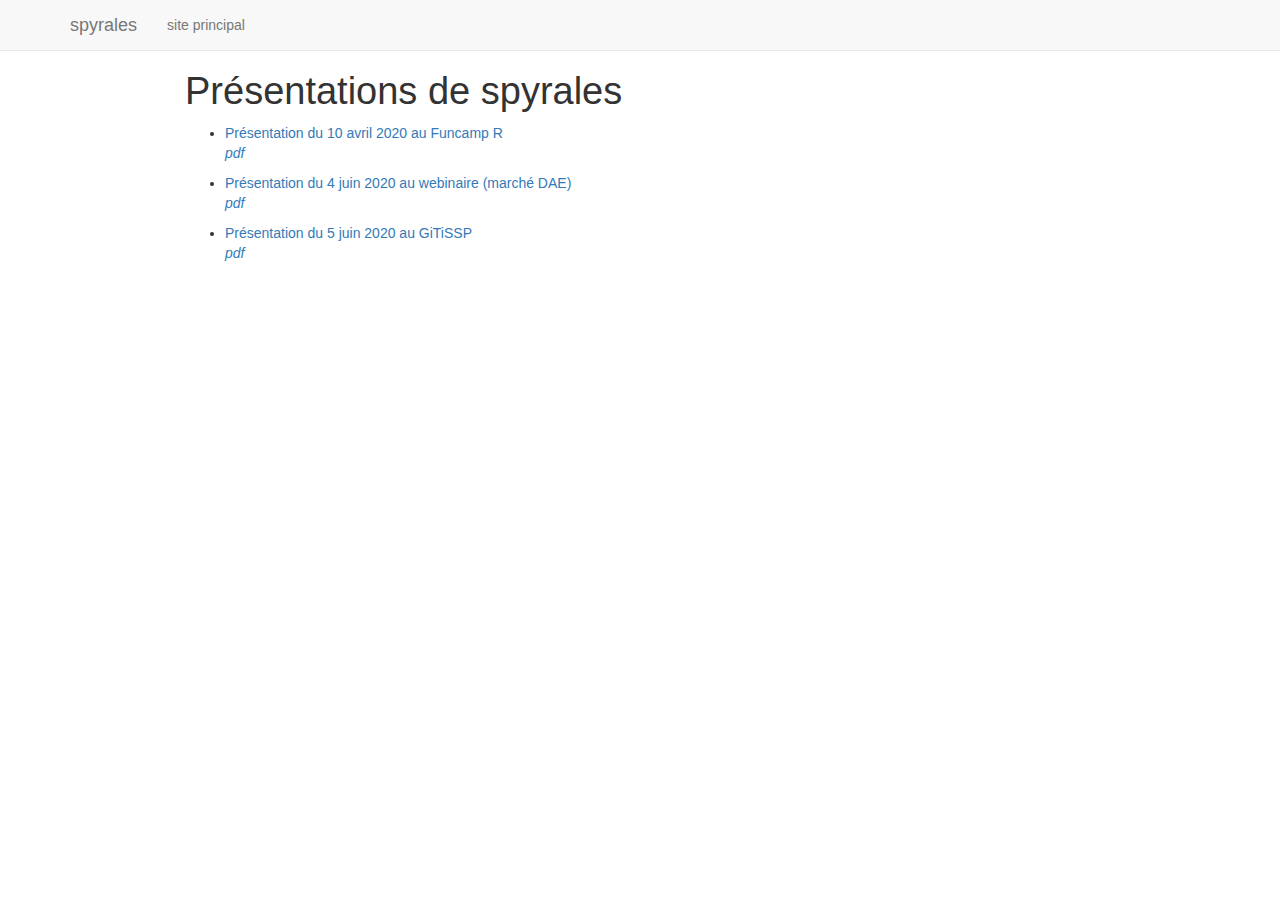
<file: index.html>
<!DOCTYPE html>

<html>

<head>

<meta charset="utf-8" />
<meta name="generator" content="pandoc" />
<meta http-equiv="X-UA-Compatible" content="IE=EDGE" />




<title>Présentations de spyrales</title>

<script src="site_libs/jquery-1.11.3/jquery.min.js"></script>
<meta name="viewport" content="width=device-width, initial-scale=1" />
<link href="site_libs/bootstrap-3.3.5/css/bootstrap.min.css" rel="stylesheet" />
<script src="site_libs/bootstrap-3.3.5/js/bootstrap.min.js"></script>
<script src="site_libs/bootstrap-3.3.5/shim/html5shiv.min.js"></script>
<script src="site_libs/bootstrap-3.3.5/shim/respond.min.js"></script>
<script src="site_libs/navigation-1.1/tabsets.js"></script>
<link href="site_libs/highlightjs-9.12.0/default.css" rel="stylesheet" />
<script src="site_libs/highlightjs-9.12.0/highlight.js"></script>

<style type="text/css">code{white-space: pre;}</style>
<style type="text/css">
  pre:not([class]) {
    background-color: white;
  }
</style>
<script type="text/javascript">
if (window.hljs) {
  hljs.configure({languages: []});
  hljs.initHighlightingOnLoad();
  if (document.readyState && document.readyState === "complete") {
    window.setTimeout(function() { hljs.initHighlighting(); }, 0);
  }
}
</script>



<style type="text/css">
h1 {
  font-size: 34px;
}
h1.title {
  font-size: 38px;
}
h2 {
  font-size: 30px;
}
h3 {
  font-size: 24px;
}
h4 {
  font-size: 18px;
}
h5 {
  font-size: 16px;
}
h6 {
  font-size: 12px;
}
.table th:not([align]) {
  text-align: left;
}
</style>




<style type = "text/css">
.main-container {
  max-width: 940px;
  margin-left: auto;
  margin-right: auto;
}
code {
  color: inherit;
  background-color: rgba(0, 0, 0, 0.04);
}
img {
  max-width:100%;
}
.tabbed-pane {
  padding-top: 12px;
}
.html-widget {
  margin-bottom: 20px;
}
button.code-folding-btn:focus {
  outline: none;
}
summary {
  display: list-item;
}
</style>


<style type="text/css">
/* padding for bootstrap navbar */
body {
  padding-top: 51px;
  padding-bottom: 40px;
}
/* offset scroll position for anchor links (for fixed navbar)  */
.section h1 {
  padding-top: 56px;
  margin-top: -56px;
}
.section h2 {
  padding-top: 56px;
  margin-top: -56px;
}
.section h3 {
  padding-top: 56px;
  margin-top: -56px;
}
.section h4 {
  padding-top: 56px;
  margin-top: -56px;
}
.section h5 {
  padding-top: 56px;
  margin-top: -56px;
}
.section h6 {
  padding-top: 56px;
  margin-top: -56px;
}
.dropdown-submenu {
  position: relative;
}
.dropdown-submenu>.dropdown-menu {
  top: 0;
  left: 100%;
  margin-top: -6px;
  margin-left: -1px;
  border-radius: 0 6px 6px 6px;
}
.dropdown-submenu:hover>.dropdown-menu {
  display: block;
}
.dropdown-submenu>a:after {
  display: block;
  content: " ";
  float: right;
  width: 0;
  height: 0;
  border-color: transparent;
  border-style: solid;
  border-width: 5px 0 5px 5px;
  border-left-color: #cccccc;
  margin-top: 5px;
  margin-right: -10px;
}
.dropdown-submenu:hover>a:after {
  border-left-color: #ffffff;
}
.dropdown-submenu.pull-left {
  float: none;
}
.dropdown-submenu.pull-left>.dropdown-menu {
  left: -100%;
  margin-left: 10px;
  border-radius: 6px 0 6px 6px;
}
</style>

<script>
// manage active state of menu based on current page
$(document).ready(function () {
  // active menu anchor
  href = window.location.pathname
  href = href.substr(href.lastIndexOf('/') + 1)
  if (href === "")
    href = "index.html";
  var menuAnchor = $('a[href="' + href + '"]');

  // mark it active
  menuAnchor.parent().addClass('active');

  // if it's got a parent navbar menu mark it active as well
  menuAnchor.closest('li.dropdown').addClass('active');
});
</script>

<!-- tabsets -->

<style type="text/css">
.tabset-dropdown > .nav-tabs {
  display: inline-table;
  max-height: 500px;
  min-height: 44px;
  overflow-y: auto;
  background: white;
  border: 1px solid #ddd;
  border-radius: 4px;
}

.tabset-dropdown > .nav-tabs > li.active:before {
  content: "";
  font-family: 'Glyphicons Halflings';
  display: inline-block;
  padding: 10px;
  border-right: 1px solid #ddd;
}

.tabset-dropdown > .nav-tabs.nav-tabs-open > li.active:before {
  content: "&#xe258;";
  border: none;
}

.tabset-dropdown > .nav-tabs.nav-tabs-open:before {
  content: "";
  font-family: 'Glyphicons Halflings';
  display: inline-block;
  padding: 10px;
  border-right: 1px solid #ddd;
}

.tabset-dropdown > .nav-tabs > li.active {
  display: block;
}

.tabset-dropdown > .nav-tabs > li > a,
.tabset-dropdown > .nav-tabs > li > a:focus,
.tabset-dropdown > .nav-tabs > li > a:hover {
  border: none;
  display: inline-block;
  border-radius: 4px;
  background-color: transparent;
}

.tabset-dropdown > .nav-tabs.nav-tabs-open > li {
  display: block;
  float: none;
}

.tabset-dropdown > .nav-tabs > li {
  display: none;
}
</style>

<!-- code folding -->




</head>

<body>


<div class="container-fluid main-container">




<div class="navbar navbar-default  navbar-fixed-top" role="navigation">
  <div class="container">
    <div class="navbar-header">
      <button type="button" class="navbar-toggle collapsed" data-toggle="collapse" data-target="#navbar">
        <span class="icon-bar"></span>
        <span class="icon-bar"></span>
        <span class="icon-bar"></span>
      </button>
      <a class="navbar-brand" href="index.html">spyrales</a>
    </div>
    <div id="navbar" class="navbar-collapse collapse">
      <ul class="nav navbar-nav">
        <li>
  <a href="https://spyrales.netlify.com">site principal</a>
</li>
      </ul>
      <ul class="nav navbar-nav navbar-right">
        
      </ul>
    </div><!--/.nav-collapse -->
  </div><!--/.container -->
</div><!--/.navbar -->

<div class="fluid-row" id="header">



<h1 class="title toc-ignore">Présentations de spyrales</h1>

</div>


<ul>
<li><p><a href="20200410-funcamp-r.html">Présentation du 10 avril 2020 au Funcamp R</a><br />
<em><a href="20200410-funcamp-r.pdf">pdf</a></em></p></li>
<li><p><a href="20200604-webinaire-dae.html">Présentation du 4 juin 2020 au webinaire (marché DAE)</a><br />
<em><a href="20200604-webinaire-dae.pdf">pdf</a></em></p></li>
<li><p><a href="20200605-gitissp.html">Présentation du 5 juin 2020 au GiTiSSP</a><br />
<em><a href="20200605-gitissp.pdf">pdf</a></em></p></li>
</ul>




</div>

<script>

// add bootstrap table styles to pandoc tables
function bootstrapStylePandocTables() {
  $('tr.header').parent('thead').parent('table').addClass('table table-condensed');
}
$(document).ready(function () {
  bootstrapStylePandocTables();
});


</script>

<!-- tabsets -->

<script>
$(document).ready(function () {
  window.buildTabsets("TOC");
});

$(document).ready(function () {
  $('.tabset-dropdown > .nav-tabs > li').click(function () {
    $(this).parent().toggleClass('nav-tabs-open')
  });
});
</script>

<!-- code folding -->


<!-- dynamically load mathjax for compatibility with self-contained -->
<script>
  (function () {
    var script = document.createElement("script");
    script.type = "text/javascript";
    script.src  = "https://mathjax.rstudio.com/latest/MathJax.js?config=TeX-AMS-MML_HTMLorMML";
    document.getElementsByTagName("head")[0].appendChild(script);
  })();
</script>

</body>
</html>
</file>
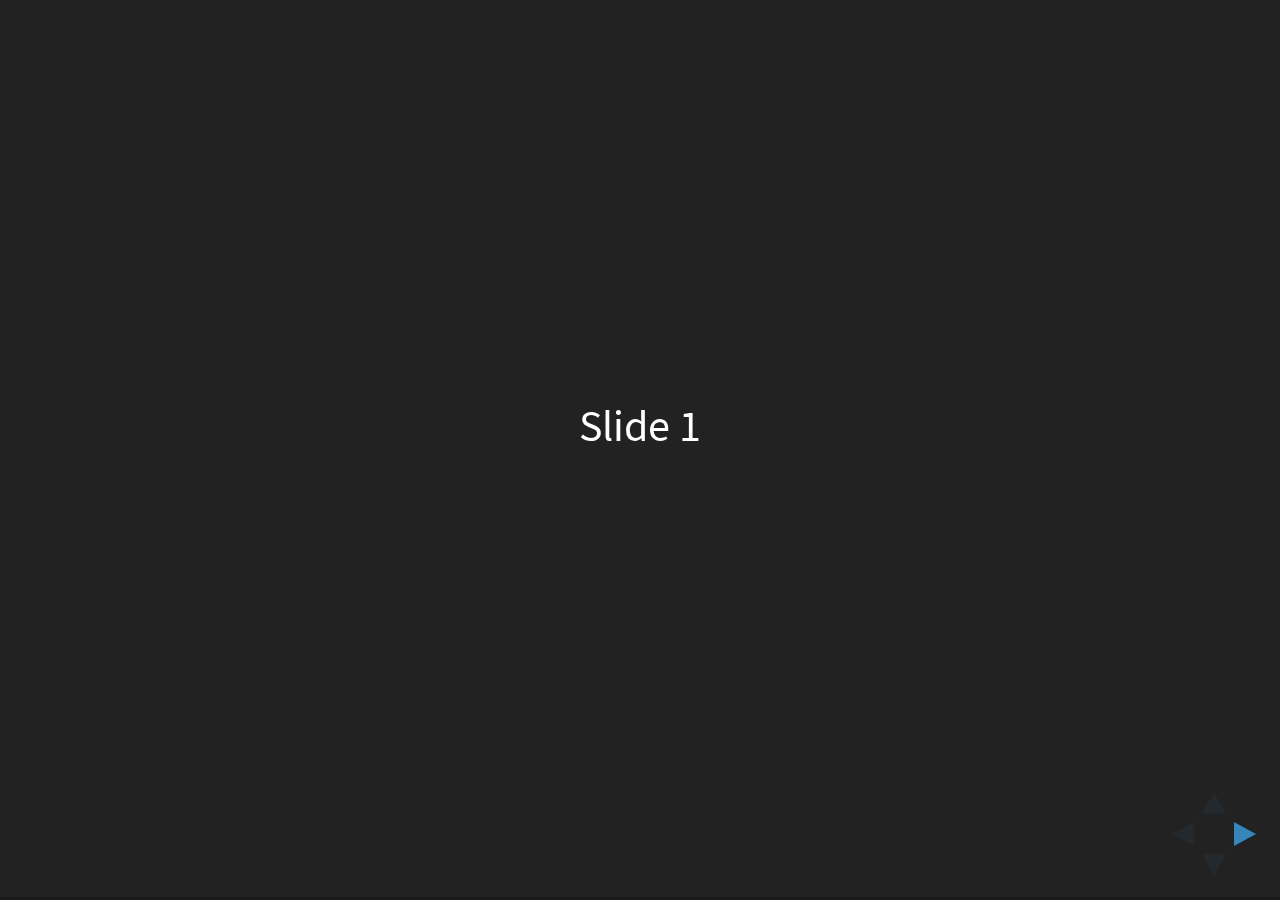
<file: index_files/reveal.js-3.3.0.1/index.html>
<!doctype html>
<html>
	<head>
		<meta charset="utf-8">
		<meta name="viewport" content="width=device-width, initial-scale=1.0, maximum-scale=1.0, user-scalable=no">

		<title>reveal.js</title>

		<link rel="stylesheet" href="css/reveal.css">
		<link rel="stylesheet" href="css/theme/black.css">

		<!-- Theme used for syntax highlighting of code -->
		<link rel="stylesheet" href="lib/css/zenburn.css">

		<!-- Printing and PDF exports -->
		<script>
			var link = document.createElement( 'link' );
			link.rel = 'stylesheet';
			link.type = 'text/css';
			link.href = window.location.search.match( /print-pdf/gi ) ? 'css/print/pdf.css' : 'css/print/paper.css';
			document.getElementsByTagName( 'head' )[0].appendChild( link );
		</script>
	</head>
	<body>
		<div class="reveal">
			<div class="slides">
				<section>Slide 1</section>
				<section>Slide 2</section>
			</div>
		</div>

		<script src="lib/js/head.min.js"></script>
		<script src="js/reveal.js"></script>

		<script>
			// More info https://github.com/hakimel/reveal.js#configuration
			Reveal.initialize({
				history: true,

				// More info https://github.com/hakimel/reveal.js#dependencies
				dependencies: [
					{ src: 'plugin/markdown/marked.js' },
					{ src: 'plugin/markdown/markdown.js' },
					{ src: 'plugin/notes/notes.js', async: true },
					{ src: 'plugin/highlight/highlight.js', async: true, callback: function() { hljs.initHighlightingOnLoad(); } }
				]
			});
		</script>
	</body>
</html>
</file>
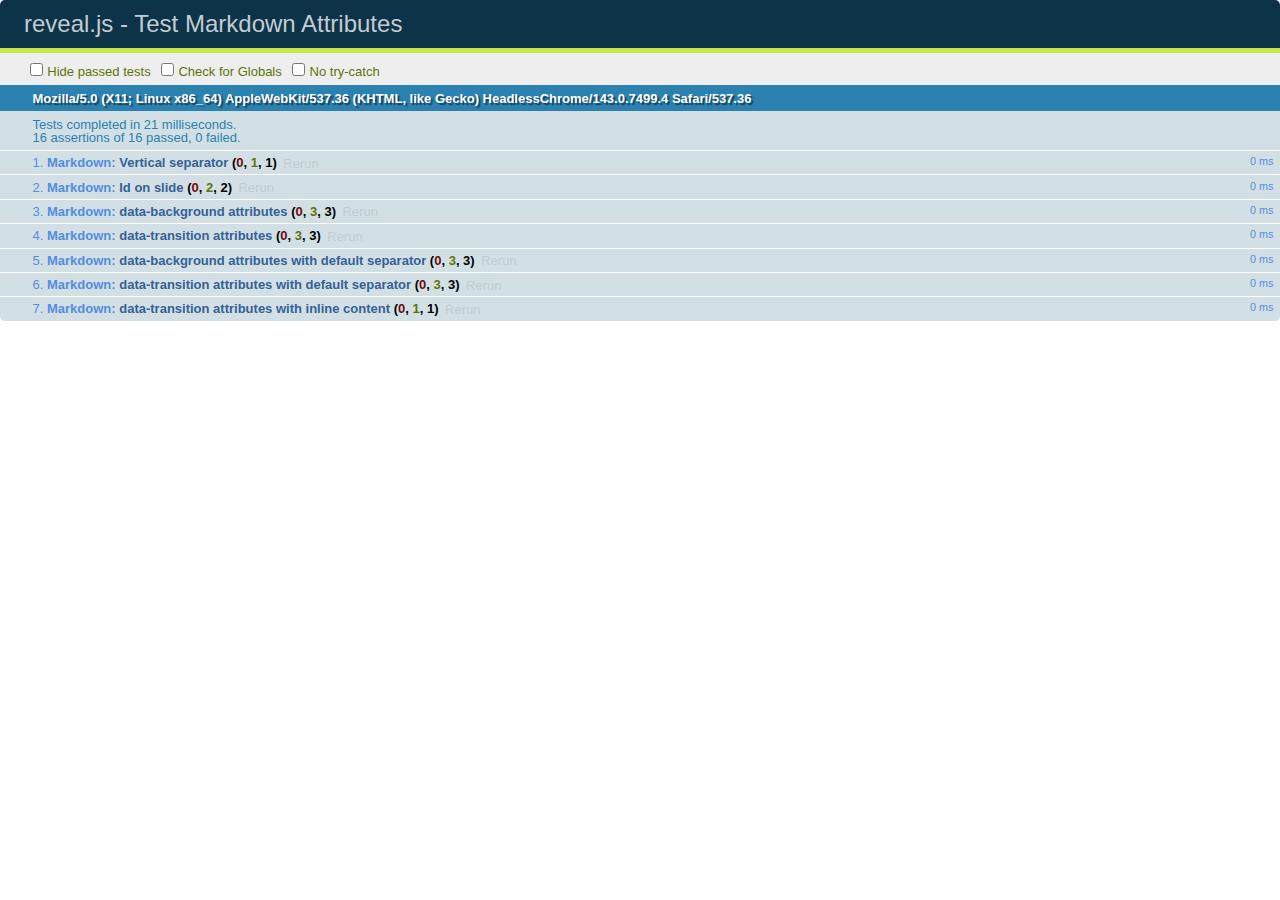
<file: index_files/reveal.js-3.3.0.1/test/test-markdown-slide-attributes.html>
<!doctype html>
<html lang="en">

	<head>
		<meta charset="utf-8">

		<title>reveal.js - Test Markdown Attributes</title>

		<link rel="stylesheet" href="../css/reveal.css">
		<link rel="stylesheet" href="qunit-1.12.0.css">
	</head>

	<body style="overflow: auto;">

		<div id="qunit"></div>
		<div id="qunit-fixture"></div>

		<div class="reveal" style="display: none;">

			<div class="slides">

				<!-- <section data-markdown="example.md" data-separator="^\n\n\n" data-separator-vertical="^\n\n"></section> -->

				<!-- Slides are separated by three lines, vertical slides by two lines, attributes are one any line starting with (spaces and) two dashes -->
				<section 	data-markdown data-separator="^\n\n\n"
									data-separator-vertical="^\n\n"
									data-separator-notes="^Note:"
									data-attributes="--\s(.*?)$"
									data-charset="utf-8">
					<script type="text/template">
						# Test attributes in Markdown
						## Slide 1



						## Slide 2
						<!-- -- id="slide2" data-transition="zoom" data-background="#A0C66B" -->


						## Slide 2.1
						<!-- -- data-background="#ff0000" data-transition="fade" -->


						## Slide 2.2
						[Link to Slide2](#/slide2)



						## Slide 3
						<!-- -- data-transition="zoom" data-background="#C6916B" -->



						## Slide 4
					</script>
				</section>

				<section 	data-markdown data-separator="^\n\n\n"
									data-separator-vertical="^\n\n"
									data-separator-notes="^Note:"
									data-charset="utf-8">
					<script type="text/template">
						# Test attributes in Markdown with default separator
						## Slide 1 Def



						## Slide 2 Def
						<!-- .slide: id="slide2def" data-transition="concave" data-background="#A7C66B" -->


						## Slide 2.1 Def
						<!-- .slide: data-background="#f70000" data-transition="page" -->


						## Slide 2.2 Def
						[Link to Slide2](#/slide2def)



						## Slide 3 Def
						<!-- .slide: data-transition="concave" data-background="#C7916B" -->



						## Slide 4
					</script>
				</section>

				<section data-markdown>
					<script type="text/template">
						<!-- .slide: data-background="#ff0000" -->
						## Hello world
					</script>
				</section>

				<section data-markdown>
					<script type="text/template">
						## Hello world
						<!-- .slide: data-background="#ff0000" -->
					</script>
				</section>

				<section data-markdown>
					<script type="text/template">
						## Hello world

						Test
						<!-- .slide: data-background="#ff0000" -->

						More Test
					</script>
				</section>

			</div>

		</div>

		<script src="../lib/js/head.min.js"></script>
		<script src="../js/reveal.js"></script>
		<script src="../plugin/markdown/marked.js"></script>
		<script src="../plugin/markdown/markdown.js"></script>
		<script src="qunit-1.12.0.js"></script>

		<script src="test-markdown-slide-attributes.js"></script>

	</body>
</html>
</file>
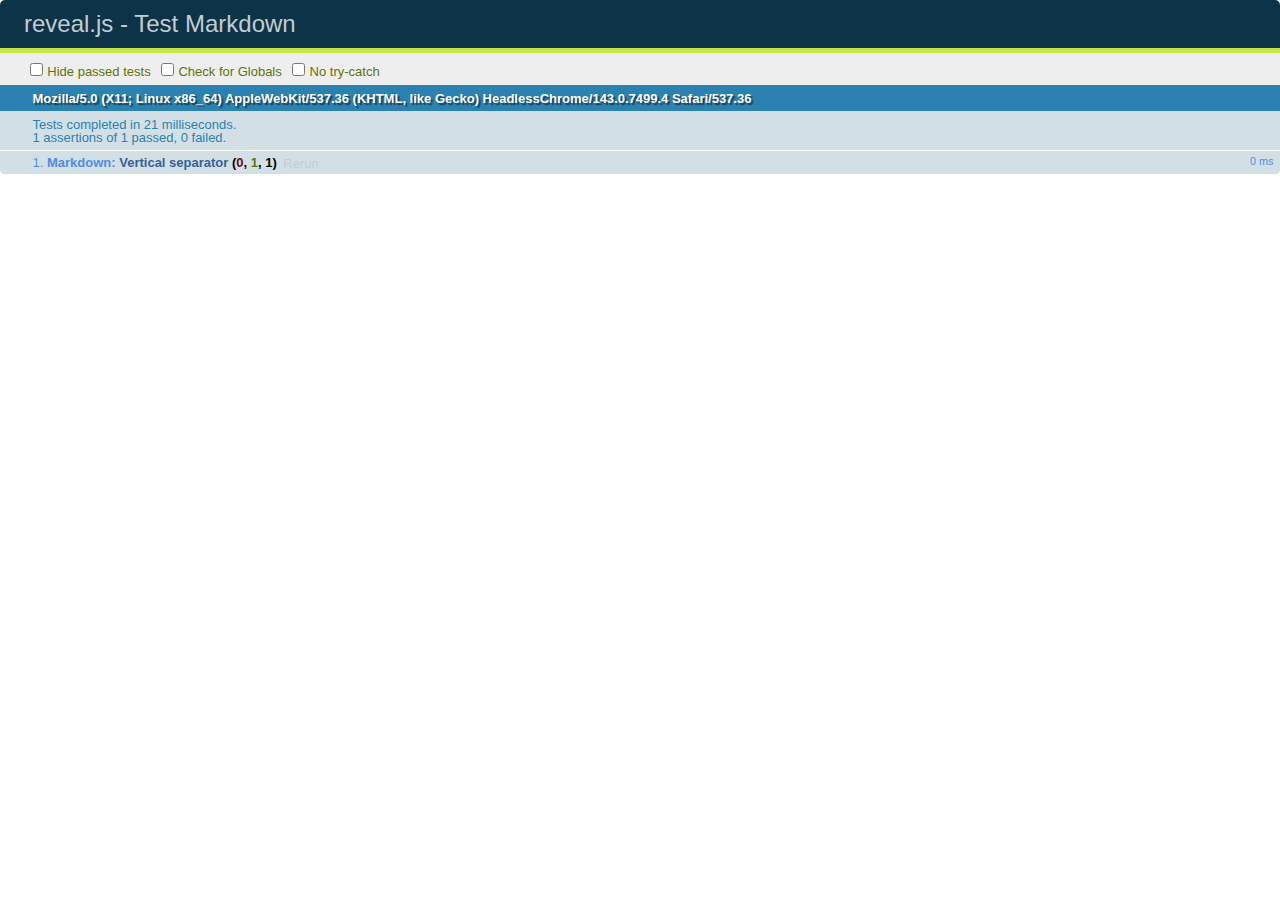
<file: index_files/reveal.js-3.3.0.1/test/test-markdown.html>
<!doctype html>
<html lang="en">

	<head>
		<meta charset="utf-8">

		<title>reveal.js - Test Markdown</title>

		<link rel="stylesheet" href="../css/reveal.css">
		<link rel="stylesheet" href="qunit-1.12.0.css">
	</head>

	<body style="overflow: auto;">

		<div id="qunit"></div>
  		<div id="qunit-fixture"></div>

		<div class="reveal" style="display: none;">

			<div class="slides">

				<!-- <section data-markdown="example.md" data-separator="^\n\n\n" data-separator-vertical="^\n\n"></section> -->

				<!-- Slides are separated by newline + three dashes + newline, vertical slides identical but two dashes -->
				<section data-markdown data-separator="^\n---\n$" data-separator-vertical="^\n--\n$">
					<script type="text/template">
						## Slide 1.1

						--

						## Slide 1.2

						---

						## Slide 2
					</script>
				</section>

			</div>

		</div>

		<script src="../lib/js/head.min.js"></script>
		<script src="../js/reveal.js"></script>
		<script src="../plugin/markdown/marked.js"></script>
		<script src="../plugin/markdown/markdown.js"></script>
		<script src="qunit-1.12.0.js"></script>

		<script src="test-markdown.js"></script>

	</body>
</html>
</file>
<file: site_libs/highlightjs-9.12.0/default.css>
.hljs-literal {
  color: #990073;
}

.hljs-number {
  color: #099;
}

.hljs-comment {
  color: #998;
  font-style: italic;
}

.hljs-keyword {
  color: #900;
  font-weight: bold;
}

.hljs-string {
  color: #d14;
}
</file>
<file: index_files/reveal.js-3.3.0.1/css/theme/black.css>
/**
 * Black theme for reveal.js. This is the opposite of the 'white' theme.
 *
 * By Hakim El Hattab, http://hakim.se
 */
@import url(../../lib/font/source-sans-pro/source-sans-pro.css);
section.has-light-background, section.has-light-background h1, section.has-light-background h2, section.has-light-background h3, section.has-light-background h4, section.has-light-background h5, section.has-light-background h6 {
  color: #222; }

/*********************************************
 * GLOBAL STYLES
 *********************************************/
body {
  background: #222;
  background-color: #222; }

.reveal {
  font-family: "Source Sans Pro", Helvetica, sans-serif;
  font-size: 38px;
  font-weight: normal;
  color: #fff; }

::selection {
  color: #fff;
  background: #bee4fd;
  text-shadow: none; }

.reveal .slides > section,
.reveal .slides > section > section {
  line-height: 1.3;
  font-weight: inherit; }

/*********************************************
 * HEADERS
 *********************************************/
.reveal h1,
.reveal h2,
.reveal h3,
.reveal h4,
.reveal h5,
.reveal h6 {
  margin: 0 0 20px 0;
  color: #fff;
  font-family: "Source Sans Pro", Helvetica, sans-serif;
  font-weight: 600;
  line-height: 1.2;
  letter-spacing: normal;
  text-transform: uppercase;
  text-shadow: none;
  word-wrap: break-word; }

.reveal h1 {
  font-size: 2.5em; }

.reveal h2 {
  font-size: 1.6em; }

.reveal h3 {
  font-size: 1.3em; }

.reveal h4 {
  font-size: 1em; }

.reveal h1 {
  text-shadow: none; }

/*********************************************
 * OTHER
 *********************************************/
.reveal p {
  margin: 20px 0;
  line-height: 1.3; }

/* Ensure certain elements are never larger than the slide itself */
.reveal img,
.reveal video,
.reveal iframe {
  max-width: 95%;
  max-height: 95%; }

.reveal strong,
.reveal b {
  font-weight: bold; }

.reveal em {
  font-style: italic; }

.reveal ol,
.reveal dl,
.reveal ul {
  display: inline-block;
  text-align: left;
  margin: 0 0 0 1em; }

.reveal ol {
  list-style-type: decimal; }

.reveal ul {
  list-style-type: disc; }

.reveal ul ul {
  list-style-type: square; }

.reveal ul ul ul {
  list-style-type: circle; }

.reveal ul ul,
.reveal ul ol,
.reveal ol ol,
.reveal ol ul {
  display: block;
  margin-left: 40px; }

.reveal dt {
  font-weight: bold; }

.reveal dd {
  margin-left: 40px; }

.reveal q,
.reveal blockquote {
  quotes: none; }

.reveal blockquote {
  display: block;
  position: relative;
  width: 70%;
  margin: 20px auto;
  padding: 5px;
  font-style: italic;
  background: rgba(255, 255, 255, 0.05);
  box-shadow: 0px 0px 2px rgba(0, 0, 0, 0.2); }

.reveal blockquote p:first-child,
.reveal blockquote p:last-child {
  display: inline-block; }

.reveal q {
  font-style: italic; }

.reveal pre {
  display: block;
  position: relative;
  width: 90%;
  margin: 20px auto;
  text-align: left;
  font-size: 0.55em;
  font-family: monospace;
  line-height: 1.2em;
  word-wrap: break-word;
  box-shadow: 0px 0px 6px rgba(0, 0, 0, 0.3); }

.reveal code {
  font-family: monospace; }

.reveal pre code {
  display: block;
  padding: 5px;
  overflow: auto;
  max-height: 400px;
  word-wrap: normal; }

.reveal table {
  margin: auto;
  border-collapse: collapse;
  border-spacing: 0; }

.reveal table th {
  font-weight: bold; }

.reveal table th,
.reveal table td {
  text-align: left;
  padding: 0.2em 0.5em 0.2em 0.5em;
  border-bottom: 1px solid; }

.reveal table th[align="center"],
.reveal table td[align="center"] {
  text-align: center; }

.reveal table th[align="right"],
.reveal table td[align="right"] {
  text-align: right; }

.reveal table tbody tr:last-child th,
.reveal table tbody tr:last-child td {
  border-bottom: none; }

.reveal sup {
  vertical-align: super; }

.reveal sub {
  vertical-align: sub; }

.reveal small {
  display: inline-block;
  font-size: 0.6em;
  line-height: 1.2em;
  vertical-align: top; }

.reveal small * {
  vertical-align: top; }

/*********************************************
 * LINKS
 *********************************************/
.reveal a {
  color: #42affa;
  text-decoration: none;
  -webkit-transition: color .15s ease;
  -moz-transition: color .15s ease;
  transition: color .15s ease; }

.reveal a:hover {
  color: #8dcffc;
  text-shadow: none;
  border: none; }

.reveal .roll span:after {
  color: #fff;
  background: #068de9; }

/*********************************************
 * IMAGES
 *********************************************/
.reveal section img {
  margin: 15px 0px;
  background: rgba(255, 255, 255, 0.12);
  border: 4px solid #fff;
  box-shadow: 0 0 10px rgba(0, 0, 0, 0.15); }

.reveal section img.plain {
  border: 0;
  box-shadow: none; }

.reveal a img {
  -webkit-transition: all .15s linear;
  -moz-transition: all .15s linear;
  transition: all .15s linear; }

.reveal a:hover img {
  background: rgba(255, 255, 255, 0.2);
  border-color: #42affa;
  box-shadow: 0 0 20px rgba(0, 0, 0, 0.55); }

/*********************************************
 * NAVIGATION CONTROLS
 *********************************************/
.reveal .controls .navigate-left,
.reveal .controls .navigate-left.enabled {
  border-right-color: #42affa; }

.reveal .controls .navigate-right,
.reveal .controls .navigate-right.enabled {
  border-left-color: #42affa; }

.reveal .controls .navigate-up,
.reveal .controls .navigate-up.enabled {
  border-bottom-color: #42affa; }

.reveal .controls .navigate-down,
.reveal .controls .navigate-down.enabled {
  border-top-color: #42affa; }

.reveal .controls .navigate-left.enabled:hover {
  border-right-color: #8dcffc; }

.reveal .controls .navigate-right.enabled:hover {
  border-left-color: #8dcffc; }

.reveal .controls .navigate-up.enabled:hover {
  border-bottom-color: #8dcffc; }

.reveal .controls .navigate-down.enabled:hover {
  border-top-color: #8dcffc; }

/*********************************************
 * PROGRESS BAR
 *********************************************/
.reveal .progress {
  background: rgba(0, 0, 0, 0.2); }

.reveal .progress span {
  background: #42affa;
  -webkit-transition: width 800ms cubic-bezier(0.26, 0.86, 0.44, 0.985);
  -moz-transition: width 800ms cubic-bezier(0.26, 0.86, 0.44, 0.985);
  transition: width 800ms cubic-bezier(0.26, 0.86, 0.44, 0.985); }
</file>
<file: index_files/reveal.js-3.3.0.1/lib/css/zenburn.css>
/*

Zenburn style from voldmar.ru (c) Vladimir Epifanov <voldmar@voldmar.ru>
based on dark.css by Ivan Sagalaev

*/

.hljs {
  display: block;
  overflow-x: auto;
  padding: 0.5em;
  background: #3f3f3f;
  color: #dcdcdc;
}

.hljs-keyword,
.hljs-selector-tag,
.hljs-tag {
  color: #e3ceab;
}

.hljs-template-tag {
  color: #dcdcdc;
}

.hljs-number {
  color: #8cd0d3;
}

.hljs-variable,
.hljs-template-variable,
.hljs-attribute {
  color: #efdcbc;
}

.hljs-literal {
  color: #efefaf;
}

.hljs-subst {
  color: #8f8f8f;
}

.hljs-title,
.hljs-name,
.hljs-selector-id,
.hljs-selector-class,
.hljs-section,
.hljs-type {
  color: #efef8f;
}

.hljs-symbol,
.hljs-bullet,
.hljs-link {
  color: #dca3a3;
}

.hljs-deletion,
.hljs-string,
.hljs-built_in,
.hljs-builtin-name {
  color: #cc9393;
}

.hljs-addition,
.hljs-comment,
.hljs-quote,
.hljs-meta {
  color: #7f9f7f;
}


.hljs-emphasis {
  font-style: italic;
}

.hljs-strong {
  font-weight: bold;
}
</file>
<file: index_files/reveal.js-3.3.0.1/test/qunit-1.12.0.css>
/**
 * QUnit v1.12.0 - A JavaScript Unit Testing Framework
 *
 * http://qunitjs.com
 *
 * Copyright 2012 jQuery Foundation and other contributors
 * Released under the MIT license.
 * http://jquery.org/license
 */

/** Font Family and Sizes */

#qunit-tests, #qunit-header, #qunit-banner, #qunit-testrunner-toolbar, #qunit-userAgent, #qunit-testresult {
	font-family: "Helvetica Neue Light", "HelveticaNeue-Light", "Helvetica Neue", Calibri, Helvetica, Arial, sans-serif;
}

#qunit-testrunner-toolbar, #qunit-userAgent, #qunit-testresult, #qunit-tests li { font-size: small; }
#qunit-tests { font-size: smaller; }


/** Resets */

#qunit-tests, #qunit-header, #qunit-banner, #qunit-userAgent, #qunit-testresult, #qunit-modulefilter {
	margin: 0;
	padding: 0;
}


/** Header */

#qunit-header {
	padding: 0.5em 0 0.5em 1em;

	color: #8699a4;
	background-color: #0d3349;

	font-size: 1.5em;
	line-height: 1em;
	font-weight: normal;

	border-radius: 5px 5px 0 0;
	-moz-border-radius: 5px 5px 0 0;
	-webkit-border-top-right-radius: 5px;
	-webkit-border-top-left-radius: 5px;
}

#qunit-header a {
	text-decoration: none;
	color: #c2ccd1;
}

#qunit-header a:hover,
#qunit-header a:focus {
	color: #fff;
}

#qunit-testrunner-toolbar label {
	display: inline-block;
	padding: 0 .5em 0 .1em;
}

#qunit-banner {
	height: 5px;
}

#qunit-testrunner-toolbar {
	padding: 0.5em 0 0.5em 2em;
	color: #5E740B;
	background-color: #eee;
	overflow: hidden;
}

#qunit-userAgent {
	padding: 0.5em 0 0.5em 2.5em;
	background-color: #2b81af;
	color: #fff;
	text-shadow: rgba(0, 0, 0, 0.5) 2px 2px 1px;
}

#qunit-modulefilter-container {
	float: right;
}

/** Tests: Pass/Fail */

#qunit-tests {
	list-style-position: inside;
}

#qunit-tests li {
	padding: 0.4em 0.5em 0.4em 2.5em;
	border-bottom: 1px solid #fff;
	list-style-position: inside;
}

#qunit-tests.hidepass li.pass, #qunit-tests.hidepass li.running  {
	display: none;
}

#qunit-tests li strong {
	cursor: pointer;
}

#qunit-tests li a {
	padding: 0.5em;
	color: #c2ccd1;
	text-decoration: none;
}
#qunit-tests li a:hover,
#qunit-tests li a:focus {
	color: #000;
}

#qunit-tests li .runtime {
	float: right;
	font-size: smaller;
}

.qunit-assert-list {
	margin-top: 0.5em;
	padding: 0.5em;

	background-color: #fff;

	border-radius: 5px;
	-moz-border-radius: 5px;
	-webkit-border-radius: 5px;
}

.qunit-collapsed {
	display: none;
}

#qunit-tests table {
	border-collapse: collapse;
	margin-top: .2em;
}

#qunit-tests th {
	text-align: right;
	vertical-align: top;
	padding: 0 .5em 0 0;
}

#qunit-tests td {
	vertical-align: top;
}

#qunit-tests pre {
	margin: 0;
	white-space: pre-wrap;
	word-wrap: break-word;
}

#qunit-tests del {
	background-color: #e0f2be;
	color: #374e0c;
	text-decoration: none;
}

#qunit-tests ins {
	background-color: #ffcaca;
	color: #500;
	text-decoration: none;
}

/*** Test Counts */

#qunit-tests b.counts                       { color: black; }
#qunit-tests b.passed                       { color: #5E740B; }
#qunit-tests b.failed                       { color: #710909; }

#qunit-tests li li {
	padding: 5px;
	background-color: #fff;
	border-bottom: none;
	list-style-position: inside;
}

/*** Passing Styles */

#qunit-tests li li.pass {
	color: #3c510c;
	background-color: #fff;
	border-left: 10px solid #C6E746;
}

#qunit-tests .pass                          { color: #528CE0; background-color: #D2E0E6; }
#qunit-tests .pass .test-name               { color: #366097; }

#qunit-tests .pass .test-actual,
#qunit-tests .pass .test-expected           { color: #999999; }

#qunit-banner.qunit-pass                    { background-color: #C6E746; }

/*** Failing Styles */

#qunit-tests li li.fail {
	color: #710909;
	background-color: #fff;
	border-left: 10px solid #EE5757;
	white-space: pre;
}

#qunit-tests > li:last-child {
	border-radius: 0 0 5px 5px;
	-moz-border-radius: 0 0 5px 5px;
	-webkit-border-bottom-right-radius: 5px;
	-webkit-border-bottom-left-radius: 5px;
}

#qunit-tests .fail                          { color: #000000; background-color: #EE5757; }
#qunit-tests .fail .test-name,
#qunit-tests .fail .module-name             { color: #000000; }

#qunit-tests .fail .test-actual             { color: #EE5757; }
#qunit-tests .fail .test-expected           { color: green;   }

#qunit-banner.qunit-fail                    { background-color: #EE5757; }


/** Result */

#qunit-testresult {
	padding: 0.5em 0.5em 0.5em 2.5em;

	color: #2b81af;
	background-color: #D2E0E6;

	border-bottom: 1px solid white;
}
#qunit-testresult .module-name {
	font-weight: bold;
}

/** Fixture */

#qunit-fixture {
	position: absolute;
	top: -10000px;
	left: -10000px;
	width: 1000px;
	height: 1000px;
}
</file>
